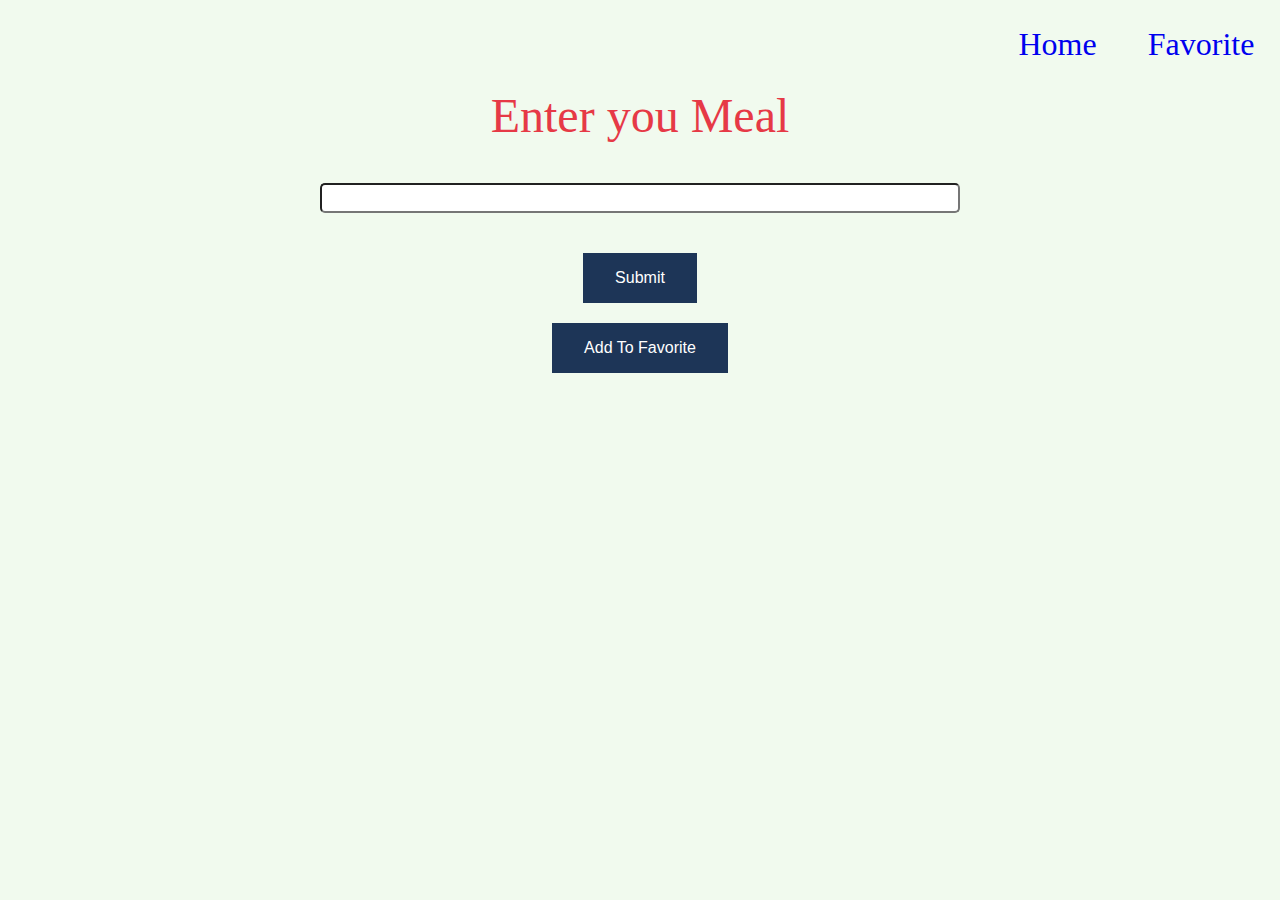
<file: index.html>
<!DOCTYPE html>
<html lang="en">
  <head>
    <meta charset="UTF-8" />
    <meta http-equiv="X-UA-Compatible" content="IE=edge" />
    <meta name="viewport" content="width=device-width, initial-scale=1.0" />
    <link rel="stylesheet" href="style.css" />

    <title>Document</title>
  </head>
  <body>
    <div class="container">
      <nav>
        <li><a href="#">Home</a></li>
        <li><a href="./fav.html">Favorite</a></li>
      </nav>
      <form>
        <label for="meal">Enter you Meal</label>
        <input type="text" id="meal" name="meal" />
        <button type="submit">Submit</button>
      </form>
      <div class="fav-button">
        <button>Add To Favorite</button>
      </div>
      <div class="details"></div>
    </div>
    <script src="scripts/confetti.js"></script>
    <script src="./scripts/meals.js"></script>
    <script src="./scripts/app.js"></script>
  </body>
</html>
</file>
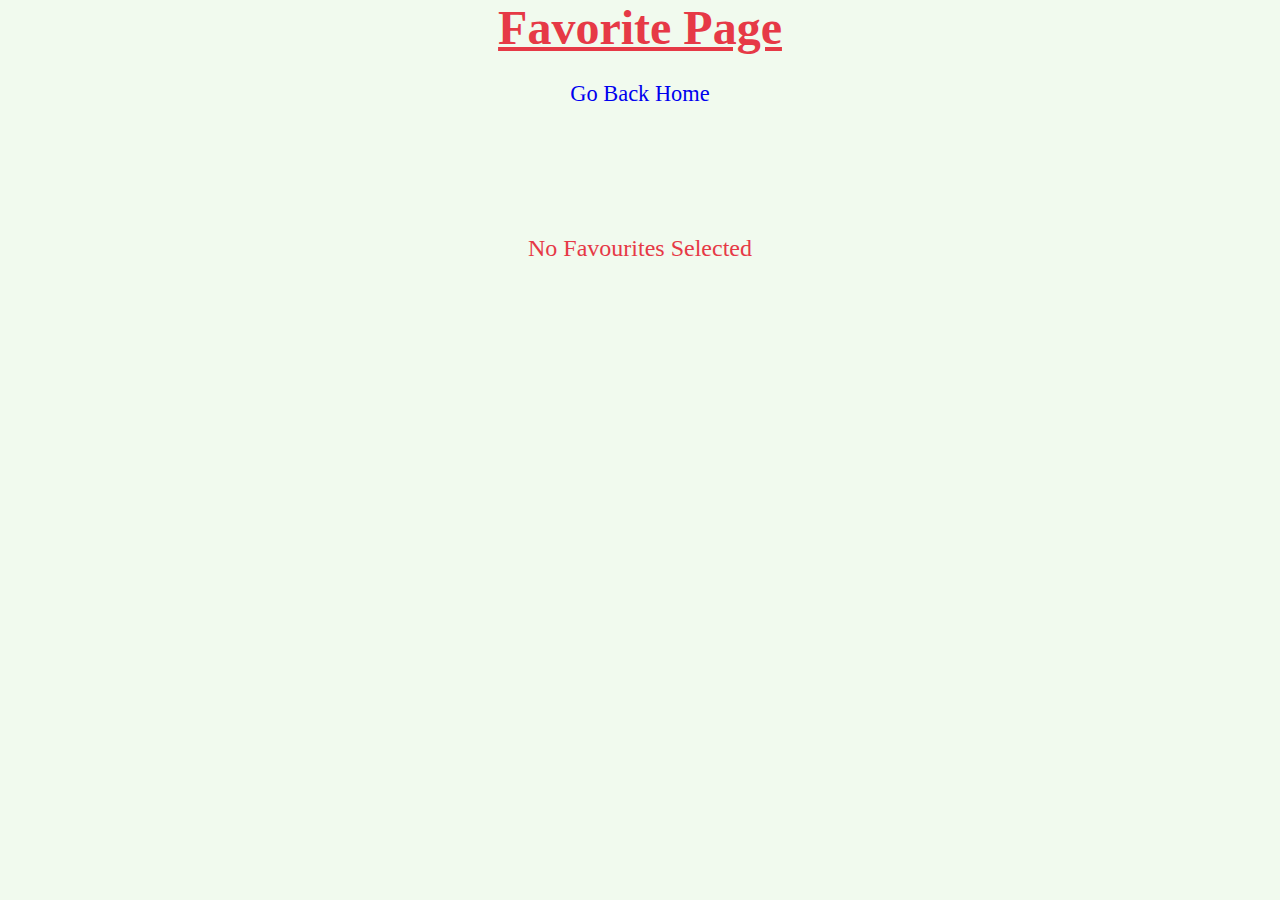
<file: fav.html>
<!DOCTYPE html>
<html lang="en">
  <head>
    <meta charset="UTF-8" />
    <meta http-equiv="X-UA-Compatible" content="IE=edge" />
    <meta name="viewport" content="width=device-width, initial-scale=1.0" />
    <link rel="stylesheet" href="style.css" />
    <title>Document</title>
  </head>
  <body>
    <h1 class="fav-header">Favorite Page</h1>
    <p style="text-align: center; margin: 2% 0">
      <a style="text-decoration: none; font-size: 1.4rem" href="./index.html"
        >Go Back Home</a
      >
    </p>
    <ol class="fav-items"></ol>
    <script src="./scripts/fav.js"></script>
  </body>
</html>
</file>
<file: style.css>
* {
  margin: 0;
  padding: 0;
  box-sizing: border-box;
}
body {
  background-color: #f1faee;
  color: #e63946;
}

nav {
  display: flex;
  justify-content: flex-end;
}
nav li {
  list-style: none;
  margin: 2%;
}
nav li a {
  text-decoration: none;
  font-size: 2rem;
}
/* form */
form {
  display: flex;
  flex-flow: column nowrap;
  justify-content: center;
  align-items: center;
  gap: 40px;
}
form > label {
  font-size: 3rem;
}
form input {
  width: 50%;
  height: 30px;
  border-radius: 5px;
}
form button {
  display: inline-block;
  border: none;
  padding: 1rem 2rem;
  margin: 0;
  text-decoration: none;
  background: #1d3557;
  color: #ffffff;
  font-family: sans-serif;
  font-size: 1rem;
  cursor: pointer;
  text-align: center;
  transition: background 250ms ease-in-out, transform 150ms ease;
  -webkit-appearance: none;
  -moz-appearance: none;
}

button:hover,
button:focus {
  background: #0053ba;
}

/* favorite button */
.fav-button {
  margin-top: 20px;
  display: flex;
  justify-content: center;
  align-items: center;
}

.fav-button button {
  display: inline-block;
  border: none;
  padding: 1rem 2rem;
  margin: 0;
  text-decoration: none;
  background: #1d3557;
  color: #ffffff;
  font-family: sans-serif;
  font-size: 1rem;
  cursor: pointer;
  text-align: center;
  transition: background 250ms ease-in-out, transform 150ms ease;
  -webkit-appearance: none;
  -moz-appearance: none;
}

.fav-button button:hover {
  background: #0053ba;
}

/* details */
.info {
  display: grid;
  grid-template-columns: repeat(2, 1fr);
  justify-content: center;
  align-content: center;
  font-size: 2rem;
  margin: 3% 0;
  gap: 2%;
  text-align: center;
}
.recipe {
  display: grid;
  grid-template-columns: repeat(2, 1fr);
  justify-content: center;
  align-content: center;
}
.recipe img {
  width: 100%;
  height: auto;
  border-radius: 5px;
}
.indgredients {
  border: 2px solid yellow;
  display: flex;
  flex-flow: column wrap;
  justify-content: space-around;
  align-items: center;
  font-size: 1.8rem;
}

.indgredients > p {
  line-height: 3rem;
}
li::marker {
  color: #1d3557;
}

/* fav page */
/* fav page */
.fav-header {
  text-align: center;
  font-size: 3rem;
  text-decoration: underline;
}
.fav-items li {
  font-size: 1.5rem;
  margin: 2% 20%;
  display: flex;
  flex-flow: column wrap;
  justify-content: center;
  align-items: center;
}
.fav-items img {
  width: 50%;
  height: 50%;
}
.fav-items li button {
  margin: 3% 0;
  width: 50%;
  display: flex;
  justify-content: space-around;
}
.fav-items li a:visited {
  color: #f1faee;
}
.fav-items li button {
  border: none;
  padding: 1rem 2rem;
  margin: 2% 0;
  text-decoration: none;
  background: #1d3557;
  color: #ffffff;
  font-family: sans-serif;
  font-size: 1rem;
  cursor: pointer;
  text-align: center;
  transition: background 250ms ease-in-out, transform 150ms ease;
  -webkit-appearance: none;
  -moz-appearance: none;
}
ol li::marker {
  color: black;
}

@media only screen and (max-width: 400px) {
  nav li a {
    text-decoration: none;
    font-size: 1.4rem;
  }
  form > label {
    margin-top: 10%;
    font-size: 1.8rem;
  }
  .info {
    display: flex;
    flex-flow: column wrap;
    justify-content: center;
    align-items: center;
    font-size: 1.4rem;
  }
  .recipe {
    display: grid;
    grid-template-columns: repeat(1, 1fr);
    justify-content: center;
    align-content: center;
  }
  .indgredients {
    font-size: 1.4rem;
  }

  .indgredients > p {
    line-height: 1.4rem;
  }
  .fav-header {
    font-size: 2rem;
  }
  .fav-items li {
    font-size: 1.2rem;
    margin: 3% 0;
    display: flex;
    flex-flow: column wrap;
    justify-content: center;
    align-items: center;
  }
  .favButton {
    margin: 3% 3%;
    width: 80%;
    display: flex;
    justify-content: space-around;
  }
}
</file>
